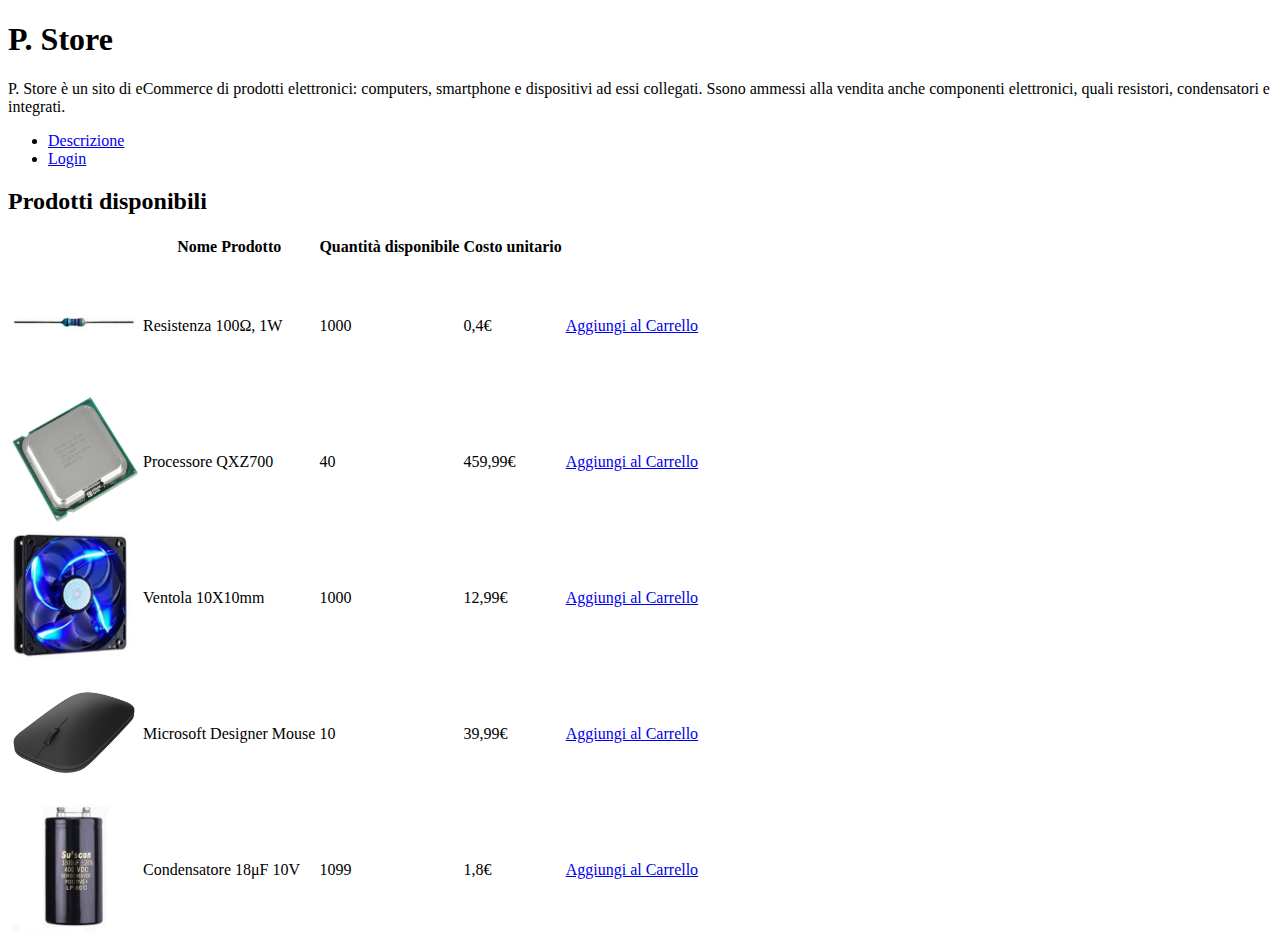
<file: AMM/web/M1/cliente.html>
<!DOCTYPE html>
<!--
To change this license header, choose License Headers in Project Properties.
To change this template file, choose Tools | Templates
and open the template in the editor.
-->
<html>
    <head>
        <title>Cliente</title>
        <meta charset="UTF-8">
        <meta name="viewport" content="width=device-width, initial-scale=1.0">
        <meta name="author" content="Federico Porrà">
        <meta name="keywords" content="e-commerce, elettronica, comprare">
        <meta name="description" content="Pagina Cliente">
    </head>
    <body>
       <header>
            <h1>
                P. Store
            </h1>
            <p>
                P. Store è un sito di eCommerce di prodotti elettronici: computers, smartphone e dispositivi ad essi collegati. 
                Ssono ammessi alla vendita anche componenti elettronici, quali resistori, condensatori
                e integrati.
            </p> 
        </header>
        <nav>
            <ul>
                <li><a href='descrizione.html'>Descrizione</a></li>
                <li><a href='login.html'>Login</a></li>
            </ul>
        </nav>
       <h2>Prodotti disponibili</h2>
        <table>
            <!-- valutare se fare una riga con intestazione tabella -->
            <tr>
                <th></th>
                <th>Nome Prodotto</th>
                <th>Quantit&agrave; disponibile</th>
                <th>Costo unitario</th>
                <th></th>
            </tr>
            <tr> <!-- tr usato per le righe -->
                <td><img src="imgs/Resistenza.jpg" alt="Resistenza" width="128" height="128"></td> <!-- td usato per le celle-->
                <td>Resistenza 100&Omega;, 1W</td>
                <td>1000</td>
                <td>0,4&euro;</td>
                <td><a href="cliente.html">Aggiungi al Carrello</a></td>
            </tr>
            <tr> <!-- tr usato per le righe -->
                <td><img src="imgs/Processore.jpg" alt="Resistenza" width="128" height="128"></td> <!-- td usato per le celle-->
                <td>Processore QXZ700</td>
                <td>40</td>
                <td>459,99&euro;</td>
                <td><a href="cliente.html">Aggiungi al Carrello</a></td>
            </tr>
            <tr> <!-- tr usato per le righe -->
            <td><img src="imgs/Ventola.jpg" alt="Resistenza" width="128" height="128"></td> <!-- td usato per le celle-->
            <td>Ventola 10X10mm</td>
            <td>1000</td>
            <td>12,99&euro;</td>
            <td><a href="cliente.html">Aggiungi al Carrello</a></td>
        </tr>
            <tr> <!-- tr usato per le righe -->
                <td><img src="imgs/Mouse.jpg" alt="Resistenza" width="128" height="128"></td> <!-- td usato per le celle-->
                <td>Microsoft Designer Mouse</td>
                <td>10</td>
                <td>39,99&euro;</td>
                <td><a href="cliente.html">Aggiungi al Carrello</a></td>
            </tr>
            <tr> <!-- tr usato per le righe -->
                <td><img src="imgs/Condensatore.jpg" alt="Resistenza" width="128" height="128"></td> <!-- td usato per le celle-->
                <td>Condensatore 18&mu;F 10V</td>
                <td>1099</td>
                <td>1,8&euro;</td>
                <td><a href="cliente.html">Aggiungi al Carrello</a></td>
            </tr>
        </table>
    </body>
</html>
</file>
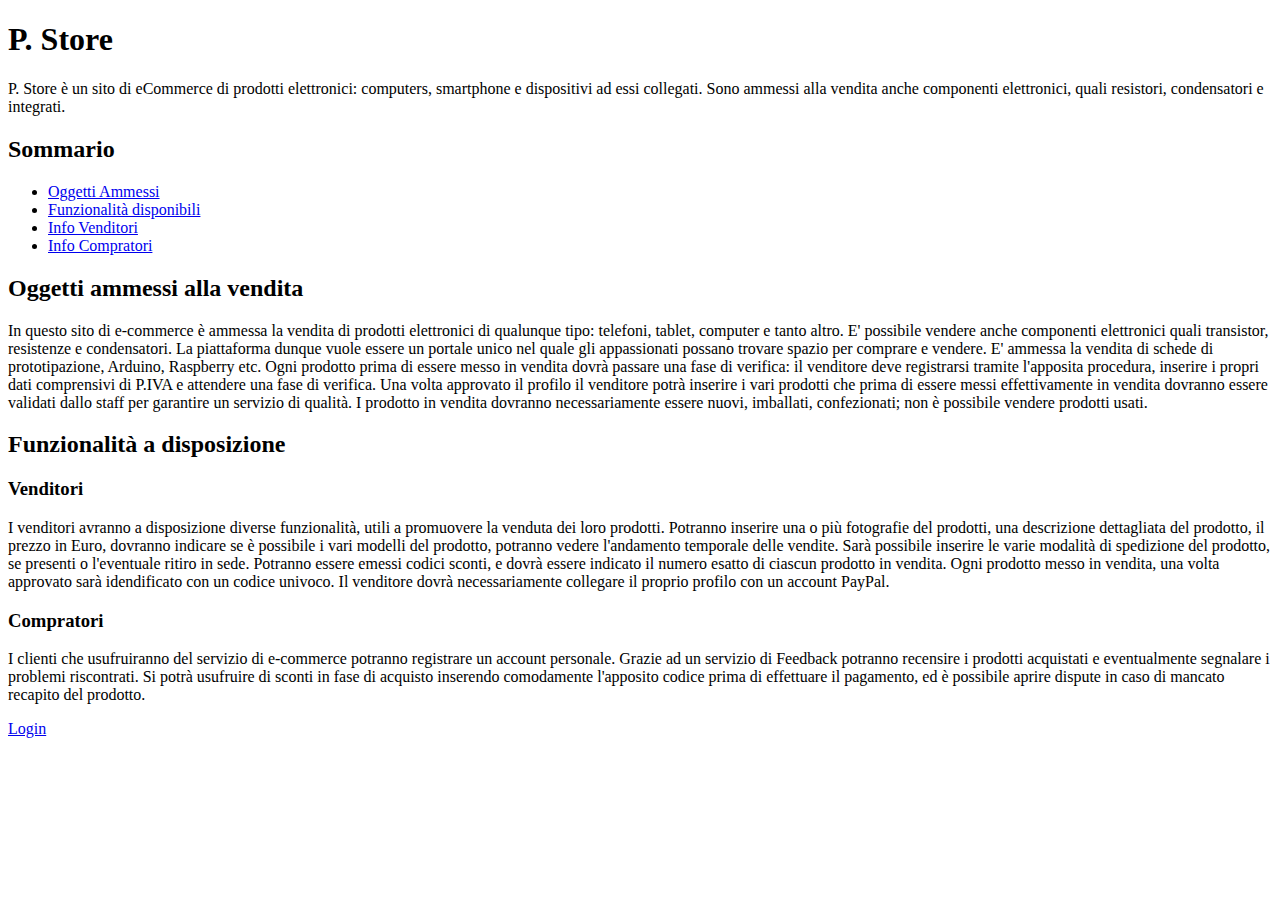
<file: AMM/web/M1/descrizione.html>
<!DOCTYPE html>
<!--
To change this license header, choose License Headers in Project Properties.
To change this template file, choose Tools | Templates
and open the template in the editor.
-->
<html>
    <head>
        <title>Descrizione sito</title>
        <meta charset="UTF-8">
        <meta name="viewport" content="width=device-width, initial-scale=1.0">
        <meta name="author" content="Federico Porrà">
        <meta name="keywords" content="e-commerce, elettronica, comprare">
        <meta name="description" content="Descrizione del sito di e-commerce">
    </head>
    <body>
        <header>
            <h1>
                P. Store
            </h1>
            <p>
                P. Store è un sito di eCommerce di prodotti elettronici: computers, smartphone e dispositivi ad essi collegati. 
                Sono ammessi alla vendita anche componenti elettronici, quali resistori, condensatori
                e integrati.
            </p> 
        </header>
        
        
    
        <h2>Sommario</h2>
        <ul>
            <li><a href='#oggetti_ammessi'>Oggetti Ammessi</a></li>
            <li><a href='#funz_disponibili'>Funzionalità disponibili</a></li>
            <li><a href='#venditori'>Info Venditori</a></li>
            <li><a href='#compratori'>Info Compratori</a></li>
        </ul>
        <h2 id='oggetti_ammessi'>Oggetti ammessi alla vendita</h2>
        <p>
            In questo sito di e-commerce è ammessa la vendita di prodotti elettronici di qualunque tipo: telefoni, tablet, computer e tanto altro.
            E' possibile vendere anche componenti elettronici quali transistor, resistenze e condensatori. La piattaforma dunque vuole essere un portale unico
            nel quale gli appassionati possano trovare spazio per comprare e vendere. E' ammessa la vendita di schede di prototipazione, Arduino, Raspberry etc.
            Ogni prodotto prima di essere messo in vendita dovrà passare una fase di verifica: il venditore deve registrarsi tramite l'apposita procedura,
            inserire i propri dati comprensivi di P.IVA e attendere una fase di verifica. Una volta approvato il profilo il venditore potrà inserire i vari prodotti
            che prima di essere messi effettivamente in vendita dovranno essere validati dallo staff per garantire un servizio di qualità.
            I prodotto in vendita dovranno necessariamente essere nuovi, imballati, confezionati; non è possibile vendere prodotti usati.
        </p>
        <h2 id='funz_disponibili'>Funzionalità a disposizione</h2>
        <h3 id='venditori'>Venditori</h3>
        <p>
            I venditori avranno a disposizione diverse funzionalità, utili a promuovere la venduta dei loro prodotti.
            Potranno inserire una o più fotografie del prodotti, una descrizione dettagliata del prodotto, il prezzo in Euro, dovranno
            indicare se è possibile i vari modelli del prodotto, potranno vedere l'andamento temporale delle vendite.
            Sarà possibile inserire le varie modalità di spedizione del prodotto, se presenti o l'eventuale ritiro in sede.
            Potranno essere emessi codici sconti, e dovrà essere indicato il numero esatto di ciascun prodotto in vendita.
            Ogni prodotto messo in vendita, una volta approvato sarà idendificato con un codice univoco. Il venditore dovrà necessariamente
            collegare il proprio profilo con un account PayPal.
        </p>
        <h3 id='compratori'>Compratori</h3>
        <p>
            I clienti che usufruiranno del servizio di e-commerce potranno registrare un account personale.
            Grazie ad un servizio di Feedback potranno recensire i prodotti acquistati e eventualmente segnalare i problemi riscontrati.
            Si potrà usufruire di sconti in fase di acquisto inserendo comodamente l'apposito codice prima di effettuare il pagamento, ed è possibile aprire dispute in caso
            di mancato recapito del prodotto.
            
        </p>
        <nav>
            <a href='login.html'>Login</a>
        </nav>
            
        
    </body>
</html>
</file>
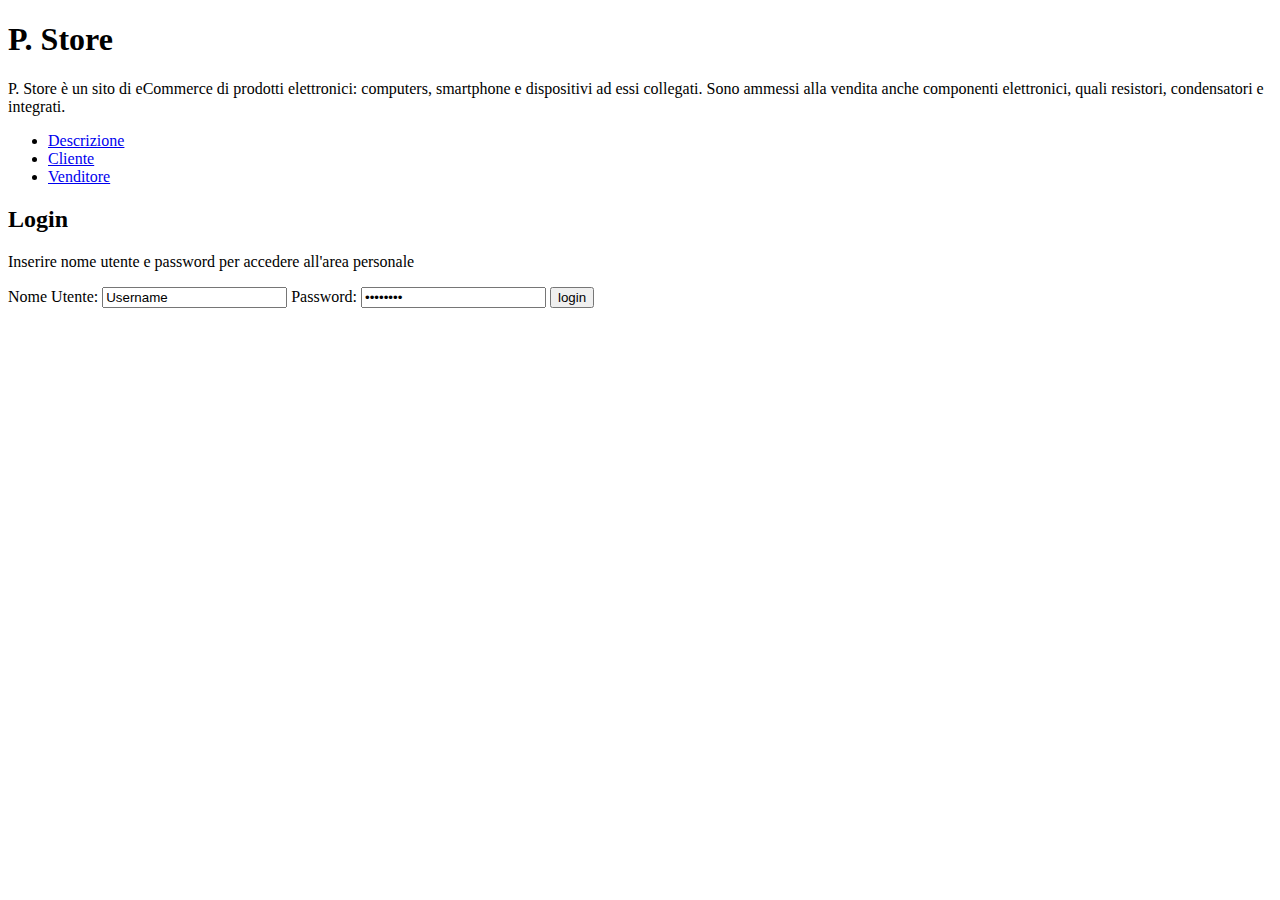
<file: AMM/web/M1/login.html>
<!DOCTYPE html>
<!--
To change this license header, choose License Headers in Project Properties.
To change this template file, choose Tools | Templates
and open the template in the editor.
-->
<html>
    <head>
        <title>Login</title>
        <meta charset="UTF-8">
        <meta name="viewport" content="width=device-width, initial-scale=1.0">
        <meta name="author" content="Federico Porrà">
        <meta name="keywords" content="e-commerce, elettronica, comprare">
        <meta name="description" content="Login sito eCommerce">
    </head>
    <body>
        <header>
            <h1>
                P. Store
            </h1>
            <p>
                P. Store è un sito di eCommerce di prodotti elettronici: computers, smartphone e dispositivi ad essi collegati. 
                Sono ammessi alla vendita anche componenti elettronici, quali resistori, condensatori
                e integrati.
            </p> 
        </header>
        <nav>
            <ul>
                <li><a href='descrizione.html'>Descrizione</a></li>
                <li><a href='cliente.html'>Cliente</a></li>
                <li><a href='venditore.html'>Venditore</a></li>
            </ul>
        </nav>
        <h2>Login</h2>
        <p>Inserire nome utente e password per accedere all'area personale</p>
        <form action='login.html' method='post'> <!-- metodo post usato per le password -->
            <label for='usr'>Nome Utente:</label>
            <input type='text' name='user' id='usr' value='Username'> <!-- "id" usato per  "label for", "name" ciò da mandare al server -->
            <label for='pss'>Password:</label>
            <input type='password' name='pswrd' id='pss' value='Password'>
            <button type="submit">login</button>
            
        </form>
        
        
    </body>
</html>
</file>
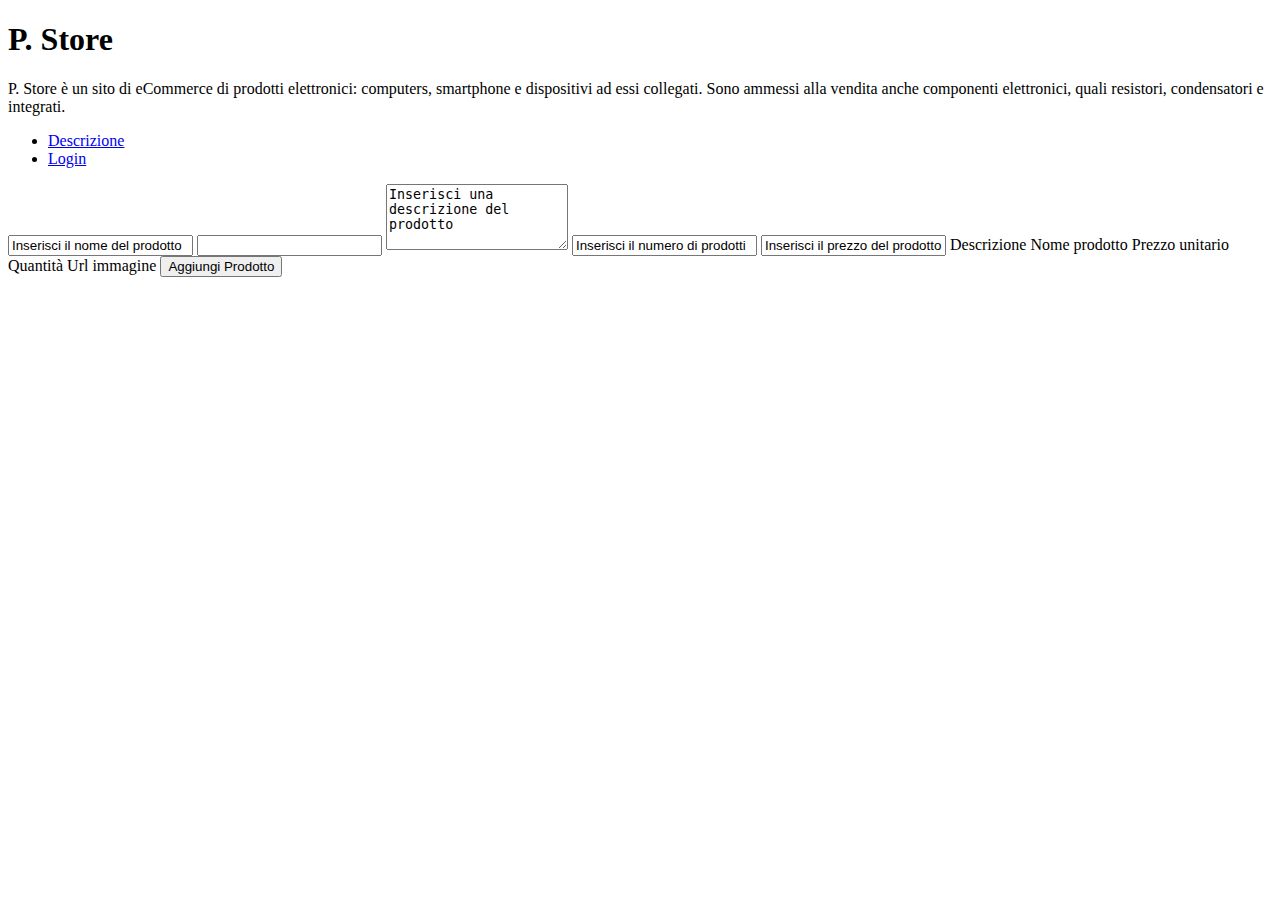
<file: AMM/web/M1/venditore.html>
<!DOCTYPE html>
<!--
To change this license header, choose License Headers in Project Properties.
To change this template file, choose Tools | Templates
and open the template in the editor.
-->
<html>
    <head>
        <title>Venditore</title>
        <meta charset="UTF-8">
         <meta name="viewport" content="width=device-width, initial-scale=1.0">
         <meta name="author" content="Federico Porrà">
         <meta name="keywords" content="e-commerce, elettronica, comprare">
         <meta name="description" content="Pagina Venditore">
         </head>
    <body>
    <header>
        <h1>
            P. Store
        </h1>
        <p>
            P. Store è un sito di eCommerce di prodotti elettronici: computers, smartphone e dispositivi ad essi collegati.
            Sono ammessi alla vendita anche componenti elettronici, quali resistori, condensatori
            e integrati.
        </p>
    </header>
    <nav>
        <ul>
            <li><a href='descrizione.html'>Descrizione</a></li>
            <li><a href='login.html'>Login</a></li>
        </ul>
    </nav>
    <form action="venditore.html" method="post">
        <input type="text" id="nome" name="nome_prodotto" value="Inserisci il nome del prodotto">
        <input type="url" id="url" name="url_immagine">
        <textarea rows="4" cols="20" name="descrizione" id="desc">Inserisci una descrizione del prodotto</textarea>
        <input type="text" id="qunty" name="quantity" value="Inserisci il numero di prodotti">
        <input type="text" id="prezzo" name="price" value="Inserisci il prezzo del prodotto">
        <label for="desc">Descrizione</label>
        <label for="nome">Nome prodotto</label>
        <label for="prezzo">Prezzo unitario</label>
        <label for="qunty">Quantit&agrave;</label>
        <label for="url">Url immagine</label>
        <button type="submit">Aggiungi Prodotto</button>
    </form>
    </body>
</html>
</file>
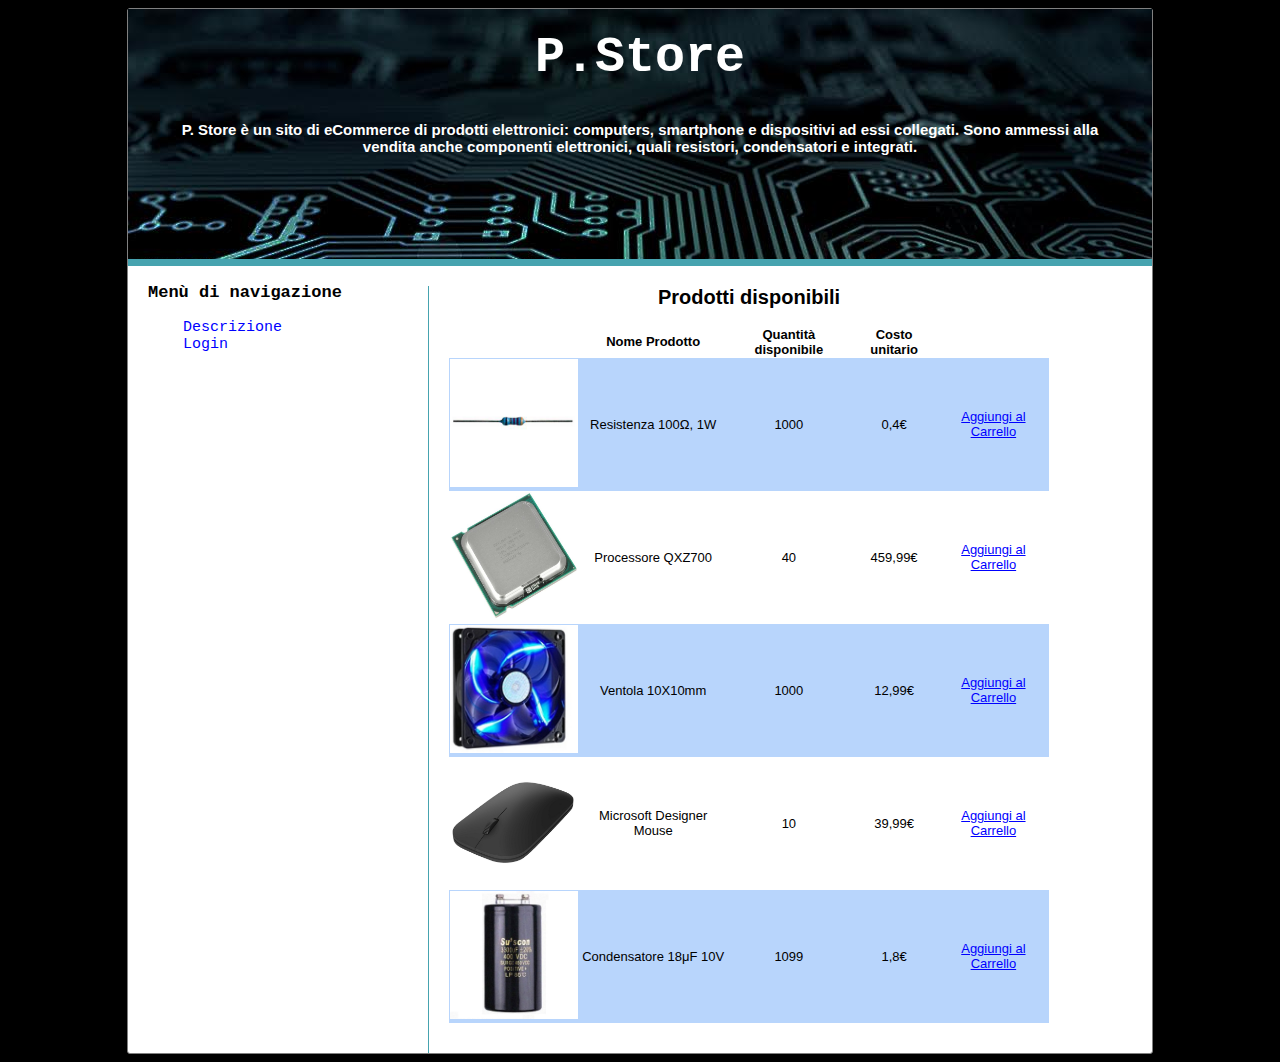
<file: AMM/web/M2/cliente.html>
<!DOCTYPE html>

<html>
        <head>
        <title>Cliente</title>
        <meta charset="UTF-8">
        <meta name="viewport" content="width=device-width, initial-scale=1.0">
        <meta name="author" content="Federico Porrà">
        <meta name="keywords" content="e-commerce, elettronica, comprare">
        <meta name="description" content="Pagina Cliente">
        <link href="css/style.css" rel="stylesheet" type="text/css" media="screen" />
    </head>
    <body>
       <div class="pagina">
       <header>
            <h1>
                P.Store
            </h1>
            <p class="testo_header">
                P. Store è un sito di eCommerce di prodotti elettronici: computers, smartphone e dispositivi ad essi collegati. 
                Sono ammessi alla vendita anche componenti elettronici, quali resistori, condensatori
                e integrati.
            </p> 
        </header>
        <nav id="navigazione">
            <h3 class="titolo_navigazione">Menù di navigazione</h3>
            <ul>
                <li><a href='descrizione.html'>Descrizione</a></li>
                <li><a href='login.html'>Login</a></li>
            </ul>
        </nav>
           <div class="contenuto">
       <h2>Prodotti disponibili</h2>
        <table>
            <!-- valutare se fare una riga con intestazione tabella -->
            <tr>
                <th></th>
                <th>Nome Prodotto</th>
                <th>Quantit&agrave; disponibile</th>
                <th>Costo unitario</th>
                <th></th>
            </tr>
            <tr> <!-- tr usato per le righe -->
                <td><img src="imgs/Resistenza.jpg" alt="Resistenza" width="128" height="128"></td> <!-- td usato per le celle-->
                <td>Resistenza 100&Omega;, 1W</td>
                <td>1000</td>
                <td>0,4&euro;</td>
                <td><a href="cliente.html">Aggiungi al Carrello</a></td>
            </tr>
            <tr> <!-- tr usato per le righe -->
                <td><img src="imgs/Processore.jpg" alt="Resistenza" width="128" height="128"></td> <!-- td usato per le celle-->
                <td>Processore QXZ700</td>
                <td>40</td>
                <td>459,99&euro;</td>
                <td><a href="cliente.html">Aggiungi al Carrello</a></td>
            </tr>
            <tr> <!-- tr usato per le righe -->
            <td><img src="imgs/Ventola.jpg" alt="Resistenza" width="128" height="128"></td> <!-- td usato per le celle-->
            <td>Ventola 10X10mm</td>
            <td>1000</td>
            <td>12,99&euro;</td>
            <td><a href="cliente.html">Aggiungi al Carrello</a></td>
        </tr>
            <tr> <!-- tr usato per le righe -->
                <td><img src="imgs/Mouse.jpg" alt="Resistenza" width="128" height="128"></td> <!-- td usato per le celle-->
                <td>Microsoft Designer Mouse</td>
                <td>10</td>
                <td>39,99&euro;</td>
                <td><a href="cliente.html">Aggiungi al Carrello</a></td>
            </tr>
            <tr> <!-- tr usato per le righe -->
                <td><img src="imgs/Condensatore.jpg" alt="Resistenza" width="128" height="128"></td> <!-- td usato per le celle-->
                <td>Condensatore 18&mu;F 10V</td>
                <td>1099</td>
                <td>1,8&euro;</td>
                <td><a href="cliente.html">Aggiungi al Carrello</a></td>
            </tr>
        </table>
           </div>
    </div>
    </body>      
</html>
</file>
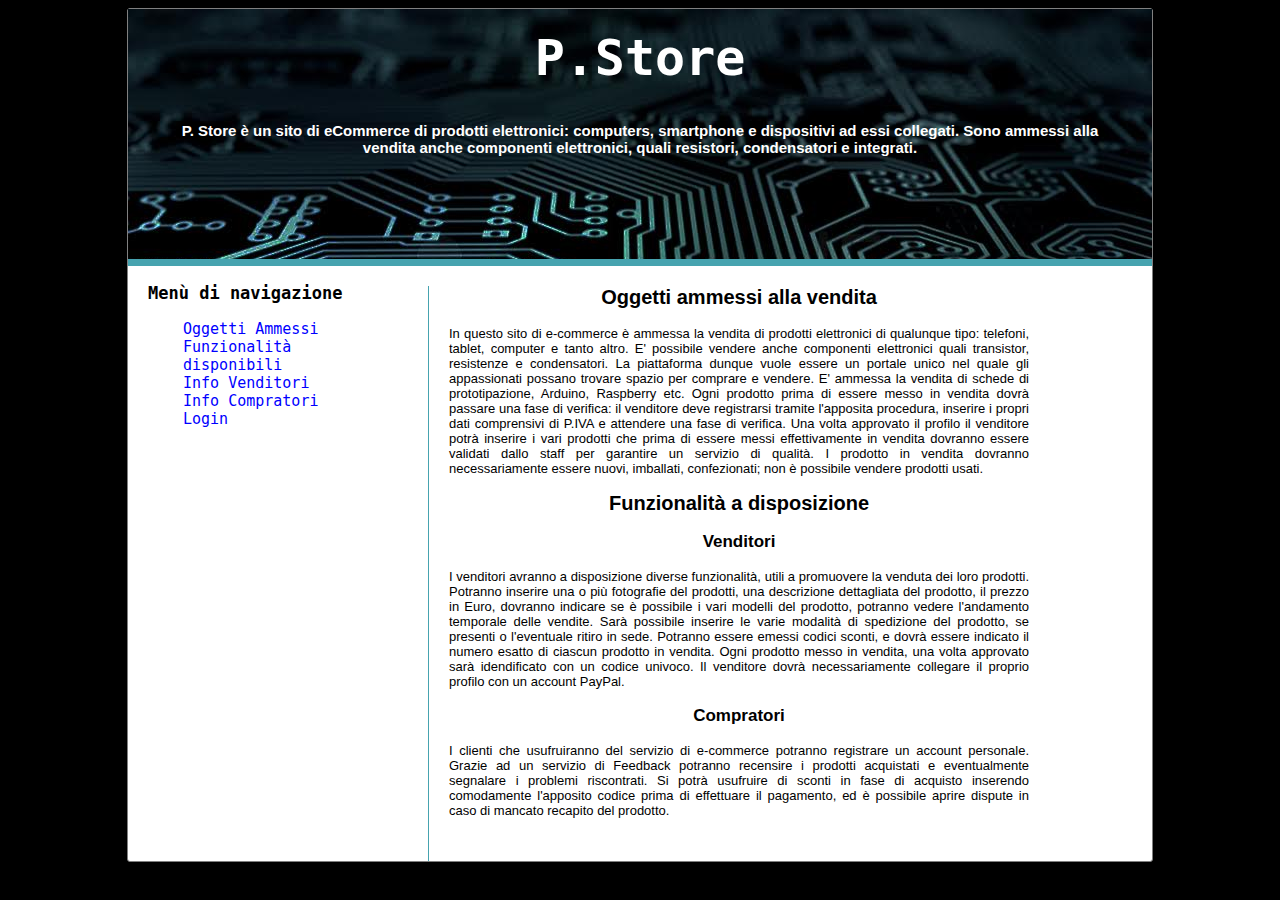
<file: AMM/web/M2/descrizione.html>
<!DOCTYPE html>

<html>
    
    <head>
        <title>Descrizione sito</title>
        <meta charset="UTF-8">
        <meta name="viewport" content="width=device-width, initial-scale=1.0">
        <meta name="author" content="Federico Porrà">
        <meta name="keywords" content="e-commerce, elettronica, comprare">
        <meta name="description" content="Descrizione del sito di e-commerce">
        <link href="css/style.css" rel="stylesheet" type="text/css" media="screen" />
    </head>
    <body>
        <div class="pagina">
        <header>
            <h1>
                P.Store
            </h1>
            <p class="testo_header">
                P. Store è un sito di eCommerce di prodotti elettronici: computers, smartphone e dispositivi ad essi collegati. 
                Sono ammessi alla vendita anche componenti elettronici, quali resistori, condensatori
                e integrati.
            </p> 
        </header>
        
        <nav id="navigazione">
            <h3 class="titolo_navigazione">Menù di navigazione</h3>
        <ul>
            <li><a href='#oggetti_ammessi'>Oggetti Ammessi</a></li>
            <li><a href='#funz_disponibili'>Funzionalità disponibili</a></li>
            <li><a href='#venditori'>Info Venditori</a></li>
            <li><a href='#compratori'>Info Compratori</a></li>
            <li><a href='login.html'>Login</a></li>
        </ul>
            
        </nav>
    
        <div class="descrizione">
        <h2 id='oggetti_ammessi'>Oggetti ammessi alla vendita</h2>
        <p>
            In questo sito di e-commerce è ammessa la vendita di prodotti elettronici di qualunque tipo: telefoni, tablet, computer e tanto altro.
            E' possibile vendere anche componenti elettronici quali transistor, resistenze e condensatori. La piattaforma dunque vuole essere un portale unico
            nel quale gli appassionati possano trovare spazio per comprare e vendere. E' ammessa la vendita di schede di prototipazione, Arduino, Raspberry etc.
            Ogni prodotto prima di essere messo in vendita dovrà passare una fase di verifica: il venditore deve registrarsi tramite l'apposita procedura,
            inserire i propri dati comprensivi di P.IVA e attendere una fase di verifica. Una volta approvato il profilo il venditore potrà inserire i vari prodotti
            che prima di essere messi effettivamente in vendita dovranno essere validati dallo staff per garantire un servizio di qualità.
            I prodotto in vendita dovranno necessariamente essere nuovi, imballati, confezionati; non è possibile vendere prodotti usati.
        </p>
        <h2 id='funz_disponibili'>Funzionalità a disposizione</h2>
        <h3 id='venditori'>Venditori</h3>
        <p>
            I venditori avranno a disposizione diverse funzionalità, utili a promuovere la venduta dei loro prodotti.
            Potranno inserire una o più fotografie del prodotti, una descrizione dettagliata del prodotto, il prezzo in Euro, dovranno
            indicare se è possibile i vari modelli del prodotto, potranno vedere l'andamento temporale delle vendite.
            Sarà possibile inserire le varie modalità di spedizione del prodotto, se presenti o l'eventuale ritiro in sede.
            Potranno essere emessi codici sconti, e dovrà essere indicato il numero esatto di ciascun prodotto in vendita.
            Ogni prodotto messo in vendita, una volta approvato sarà idendificato con un codice univoco. Il venditore dovrà necessariamente
            collegare il proprio profilo con un account PayPal.
        </p>
        <h3 id='compratori'>Compratori</h3>
        <p>
            I clienti che usufruiranno del servizio di e-commerce potranno registrare un account personale.
            Grazie ad un servizio di Feedback potranno recensire i prodotti acquistati e eventualmente segnalare i problemi riscontrati.
            Si potrà usufruire di sconti in fase di acquisto inserendo comodamente l'apposito codice prima di effettuare il pagamento, ed è possibile aprire dispute in caso
            di mancato recapito del prodotto.
            
        </p>
        </div>
    </div>
    </body>
</html>
</file>
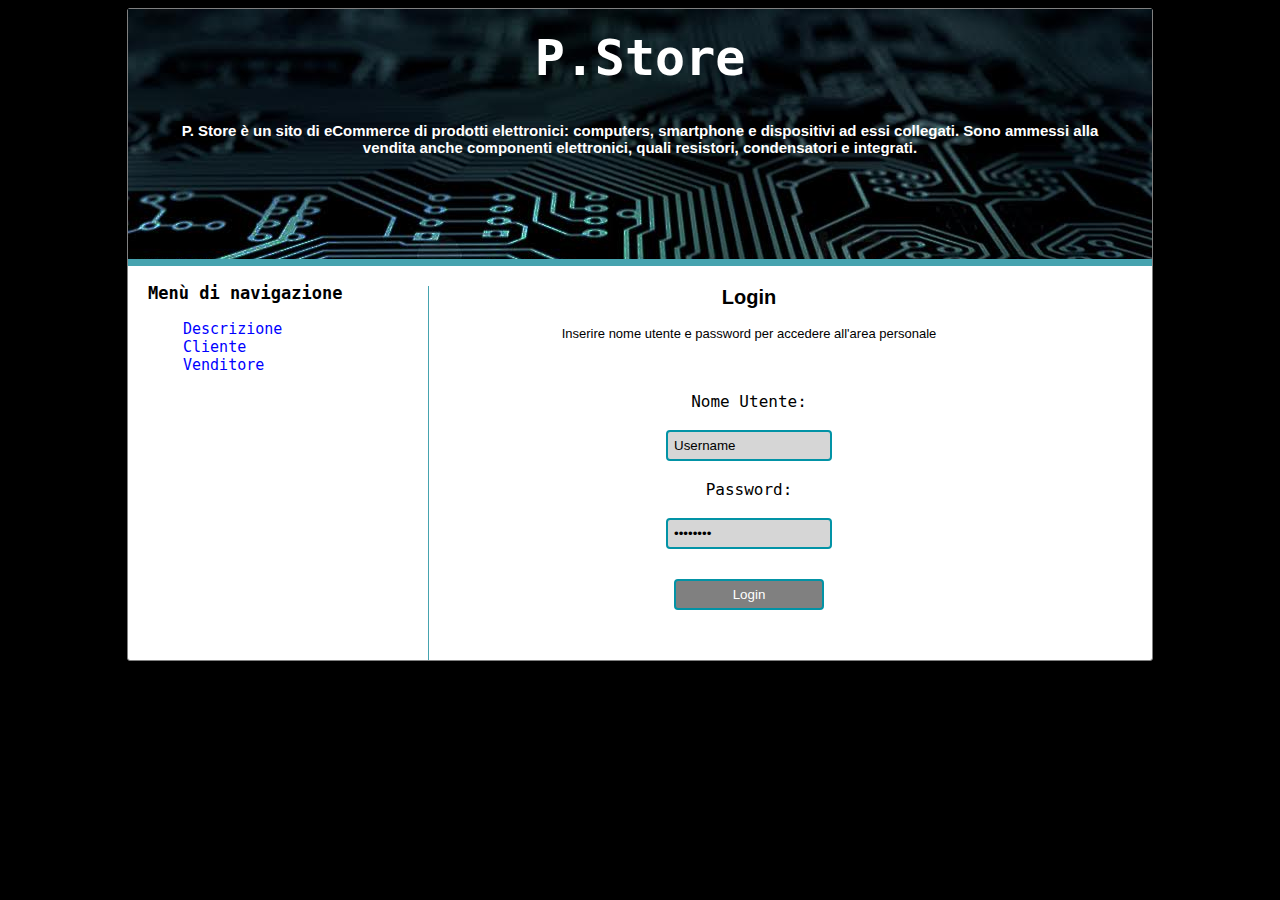
<file: AMM/web/M2/login.html>
<!DOCTYPE html>

<html>
    
    <head>
        <title>Login</title>
        <meta charset="UTF-8">
        <meta name="viewport" content="width=device-width, initial-scale=1.0">
        <meta name="author" content="Federico Porrà">
        <meta name="keywords" content="e-commerce, elettronica, comprare">
        <meta name="description" content="Login sito eCommerce">
        <link href="css/style.css" rel="stylesheet" type="text/css" media="screen" />
    </head>
    <body>
        <div class="pagina">
        <header>
            <h1>
                P.Store
            </h1>
            <p class="testo_header">
                P. Store è un sito di eCommerce di prodotti elettronici: computers, smartphone e dispositivi ad essi collegati. 
                Sono ammessi alla vendita anche componenti elettronici, quali resistori, condensatori
                e integrati.
            </p> 
        </header>
        <nav id="navigazione">
            <h3 class="titolo_navigazione">Menù di navigazione</h3>
            <ul>
                <li><a href='descrizione.html'>Descrizione</a></li>
                <li><a href='cliente.html'>Cliente</a></li>
                <li><a href='venditore.html'>Venditore</a></li>
            </ul>
        </nav>
        <div class="contenuto">
        <h2>Login</h2>
        <p>Inserire nome utente e password per accedere all'area personale</p>
        <form action='login.html' method='post'> <!-- metodo post usato per le password -->
            <label for='usr'>Nome Utente:</label>
            <!--<input type="text" onfocus="if(this.value == 'Username') { this.value = ''; }" value="Username" id="usr" />-->
            <input type='text' name='user' id='usr' value='Username'> <!-- "id" usato per  "label for", "name" ciò da mandare al server -->
            <label for='pss'>Password:</label>
            <input type='password' name='pswrd' id='pss' value='Password'>
        </form>
        </div>
        <div class="pulsanti">
            <button id="login" type="submit">Login</button>
        </div> 
        </div>
        
    </body>
    
</html>
</file>
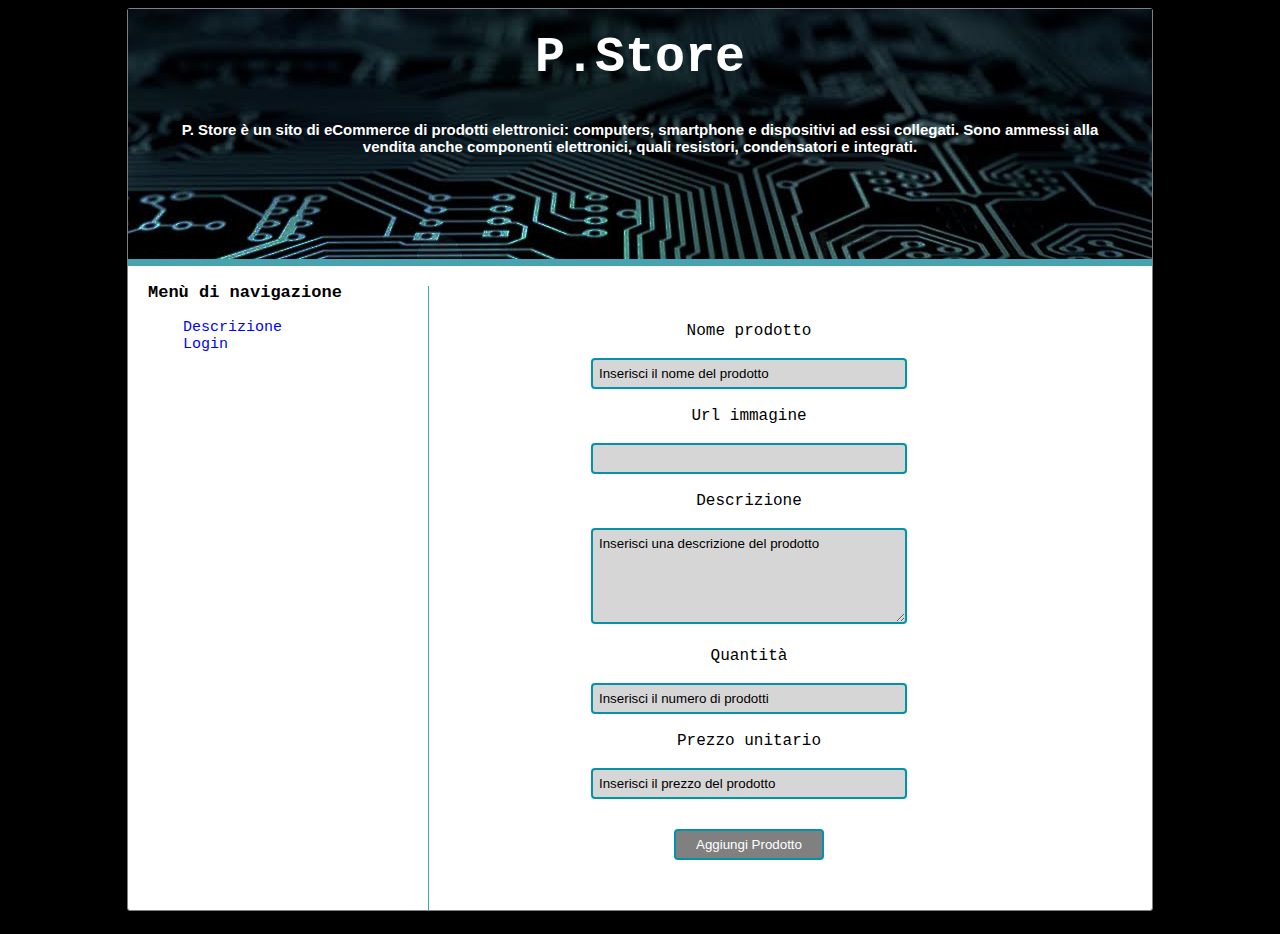
<file: AMM/web/M2/venditore.html>
<!DOCTYPE html>

<html>
    <head>
        <title>Venditore</title>
        <meta charset="UTF-8">
         <meta name="viewport" content="width=device-width, initial-scale=1.0">
         <meta name="author" content="Federico Porrà">
         <meta name="keywords" content="e-commerce, elettronica, comprare">
         <meta name="description" content="Pagina Venditore">
         <link href="css/style.css" rel="stylesheet" type="text/css" media="screen" />
         </head>
    <body>
        <div class="pagina">
    <header>
            <h1>
                P.Store
            </h1>
            <p class="testo_header">
                P. Store è un sito di eCommerce di prodotti elettronici: computers, smartphone e dispositivi ad essi collegati. 
                Sono ammessi alla vendita anche componenti elettronici, quali resistori, condensatori
                e integrati.
            </p> 
        </header>
    <nav id="navigazione">
        <h3 class="titolo_navigazione">Menù di navigazione</h3>
        <ul>
            <li><a href='descrizione.html'>Descrizione</a></li>
            <li><a href='login.html'>Login</a></li>
        </ul>
    </nav>
        <div class="contenuto">
    <form action="venditore.html" method="post">
        <label for="nome">Nome prodotto</label>
        <input type="text" id="nome" name="nome_prodotto" value="Inserisci il nome del prodotto">
        <label for="url">Url immagine</label>
        <input type="url" id="url" name="url_immagine">
        <label for="desc">Descrizione</label>
        <textarea rows="4" cols="20" name="descrizione" id="desc">Inserisci una descrizione del prodotto</textarea>
        <label for="qunty">Quantit&agrave;</label>
        <input type="text" id="qunty" name="quantity" value="Inserisci il numero di prodotti">
        <label for="prezzo">Prezzo unitario</label>
        <input type="text" id="prezzo" name="price" value="Inserisci il prezzo del prodotto">
        
    </form>
        </div>
        <div class="pulsanti">
            <button type="submit">Aggiungi Prodotto</button>
        </div>
    </div>
    </body> 
</html>
</file>
<file: AMM/web/M2/css/style.css>
/*Stile body, h1,h2,h3, link, header, ul, li e table*/
body{
    font-size: 13px;
    font-family: "Open Sans", Arial, sans-serif;
    color: black;
    background-color: black;    height: 99%;
    margin-left: 0px;
    margin-right: 0px;
}
h1{
    font-family: monospace;
    font-size: 50px;
    text-align: center;
    margin: 0px;
    padding-top: 20px;

   

}
h2{
    font-size: 20px;
}
h3{
    font-size: 17px;
}
a:link{
    color: blue;
}
a:visited{
    color: red;
}

a:hover{
    color: #005E26;
}
a:active{
    font-weight:  bold;
}
header{
   /* border-top: 7px solid #4797E6; */
    border-bottom: 7px solid #46A3AF;
    text-align: center;
    padding-left: 40px;
    padding-right: 40px;
    background-image: url('../imgs/header.jpg');
    background-position: top;
    background-repeat: no-repeat;
   /* margin-top: 50px; */
    color: white;
    font-weight: bold;
    height: 250px;
    position: static;

}
h2#oggetti_ammessi, h2#funz_disponibili, h3#venditori, h3#compratori{
    text-align: center;
}
.testo_header{

    font-size: 15px;
    padding-top: 20px;
}
ul{
    list-style-type: none;

    
}
li a{
    text-decoration: none;
    color: #040069;
    font-family: monospace;
    font-size: 15px;



}
h3.titolo_navigazione{
    font-family: monospace;
    padding-left: 5px;
}

 /*stile tabelle*/
table{
    margin:auto;
    text-align: center;
    border-collapse: collapse;
    
}
tr:nth-child(even) {
    background-color: #B8D5FC

}


/*Inizio stile form*/

input[type=text], input[type=password], input[type=url] {
    width: 150px;
    padding: 6px;
    border: 2px solid #0293A6;
    border-radius: 4px;
    background-color: #D6D6D6;
}
input[type=text]:focus, input[type=password]:focus, input[type=url]:focus {
    border: 2px solid red;
    border-radius: 4px;
    background-color: #D6D6D6;
}
button[type=submit] {
    width: 150px;
    padding: 6px;
    border: 2px solid #0293A6;
    border-radius: 4px;
    background-color: grey;
    color: white;
}
button[type=submit]:hover {
    border: 2px solid red;
}
label::before {
    content: '\A\A';
    white-space: pre;
}
label::after{
    content: '\A\A';
    white-space: pre;
    }
label{
    text-align: center;
    font-family: monospace;
    font-size: 16px;
}
textarea {
    height: 80px;
    width: 300px;
    padding: 6px;
    border: 2px solid #0293A6;
    border-radius: 4px; 
    background-color: #D6D6D6;
    font-family: "Open Sans", Arial, sans-serif;
}
textarea:focus{
    border: 2px solid red;
    border-radius: 4px;  
}
input#nome, input#url, input#qunty, input#prezzo {
    width: 300px;
}

/*Inizio gestione posizione e aspetto dei contenuti*/

.pagina{
    border: 1px solid grey;
    width: 1024px;
    margin: auto;
    background-color: white;
    border-radius:3px;
    height: 100%;
    
}
.contenuto {
    margin-left: 300px;
    margin-top: 20px;
    padding-left:20px;
   /* border: 4px solid black;*/
    padding-bottom: 30px;
    width: 600px;
    text-align: center;
    border-left: 1px solid #46A3AF;
    
}
.descrizione{
    margin-top: 20px;
    margin-left: 300px;
    /*border: 4px solid black;*/
    padding-bottom: 30px;
    padding-left: 20px;
    width: 580px;
    text-align: justify;
    border-left: 1px solid #46A3AF
}
#navigazione{
    float: left;
   /* border: 2px solid red;*/
    text-align: left;
    padding-left: 15px;
    padding-right: 10px;
    position: static;
    width: 200px;
}

.pulsanti 
{
    margin-left: 300px;
    width: 600px;
    text-align: center;
    padding-left: 20px;
    padding-bottom: 50px;
    border-left: 1px solid #46A3AF
   /* border: 2px solid yellow;*/
}


/*Layout fluido*/
@media only screen and (max-width: 1024px) and (min-width: 480px)
{   body{
        margin: 0px;
    }
    .pagina{
    width: 100%;
    margin: auto;
    height: 100%;
    border: 0px;
    background-color: white;
    }
    #navigazione{
    float: none;
    text-align: center;
    padding:0px;
    position: static;
    width: 100%;
    border-bottom: 2px solid #46A3AF;
    }
    
    h3.titolo_navigazione{
        padding:0px;
    }
    li{
        padding-right: 43px;
    }
    .contenuto {
    margin: auto;
    padding: 0px;
    border: none;
    width: 100%;
    padding-bottom: 30px;
    }
    .pulsanti {
    margin:auto;
    padding-left: 0px;
    padding-right: 0px;
    padding-bottom: 30px;
    border: none;
    width: 100%;
   }
   .descrizione{
    margin: auto;
    width: 90%;
    padding: 0px;
    border-left: none;
   }

}
@media only screen and (max-width: 480px)
{   body{
        margin: 0px;
    }
   .pagina{
    width: 480px;
    margin: auto;
    height: 100%;
    border: 0px;
    background-color: white;
    }
    #navigazione{
    float: none;
    text-align: center;
    padding:0px;
    position: static;
    width: 100%;
    border-bottom: 2px solid #46A3AF;
    }
    
    h3.titolo_navigazione{
        padding:0px;
    }
    li{
        padding-right: 43px;
    }
    .contenuto {
    margin: auto;
    padding: 0px;
    border: none;
    width: 100%;
    padding-bottom: 30px;
    }
    .pulsanti {
    margin:auto;
    padding-left: 0px;
    padding-right: 0px;
    padding-bottom: 30px;
    border: none;
    width: 100%;
   }
   .descrizione{
    margin: auto;
    width: 90%;
    padding: 0px;
    border-left: none;
   }

}
</file>
